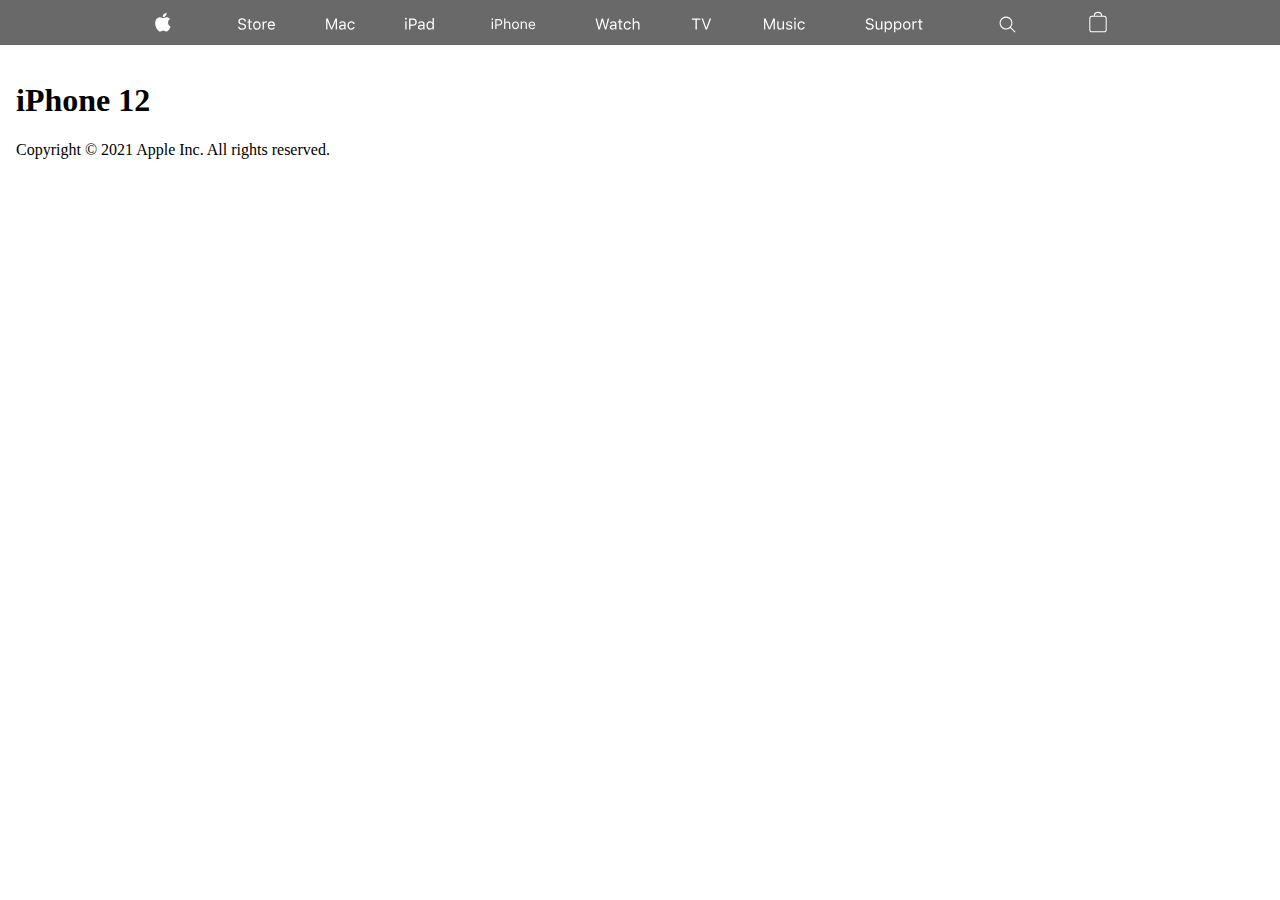
<file: index.html>
<!DOCTYPE html>
<html lang="en">
<head>
    <meta charset="UTF-8">
    <meta name="viewport" content="width=device-width, initial-scale=1.0">
    <title>Apple</title>
    <link rel="stylesheet" href="theme.css">
</head>
<body>
    <nav class="nav">
        <ul class="nav-ul">
            <li class="nav-li apple-logo"><a title="apple-logo" class="nav-a" href="index.html"><span class="hide-content">Apple</span></a></li>
            <li class="nav-li apple-store"><a title="apple-store" class="nav-a" href="index.html"><span class="hide-content">Store</span></a></li>
            <li class="nav-li apple-mac"><a title="apple-mac" class="nav-a" href="index.html"><span class="hide-content">Mac</span></a></li>
            <li class="nav-li apple-ipad"><a title="apple-ipad" class="nav-a" href="index.html"><span class="hide-content">iPad</span></a></li>
            <li class="nav-li apple-iphone"><a title="apple-iphone" class="nav-a" href="index.html"><span class="hide-content">iPhone</span></a></li>
            <li class="nav-li apple-watch"><a title="apple-watch" class="nav-a" href="index.html"><span class="hide-content">Watch</span></a></li>
            <li class="nav-li apple-tv"><a title="apple-tv" class="nav-a" href="index.html"><span class="hide-content">TV</span></a></li>
            <li class="nav-li apple-music"><a title="apple-music" class="nav-a" href="index.html"><span class="hide-content">Music</span></a></li>
            <li class="nav-li apple-support"><a title="apple-support" class="nav-a" href="index.html"><span class="hide-content">Support</span></a></li>
            <li class="nav-li apple-search"><a title="apple-search" class="nav-a" href="index.html"><span class="hide-content">Search</span></a></li>
            <li class="nav-li apple-bag"><a title="apple-bag" class="nav-a" href="index.html"><span class="hide-content">Bag</span></a></li>
        </ul>
    </nav>
    <main>
        <header>
            <h1>iPhone 12</h1>
        </header>
        <footer>
            <p>Copyright © 2021 Apple Inc. All rights reserved.</p>
        </footer>
    </main>
</body>
</html>
</file>
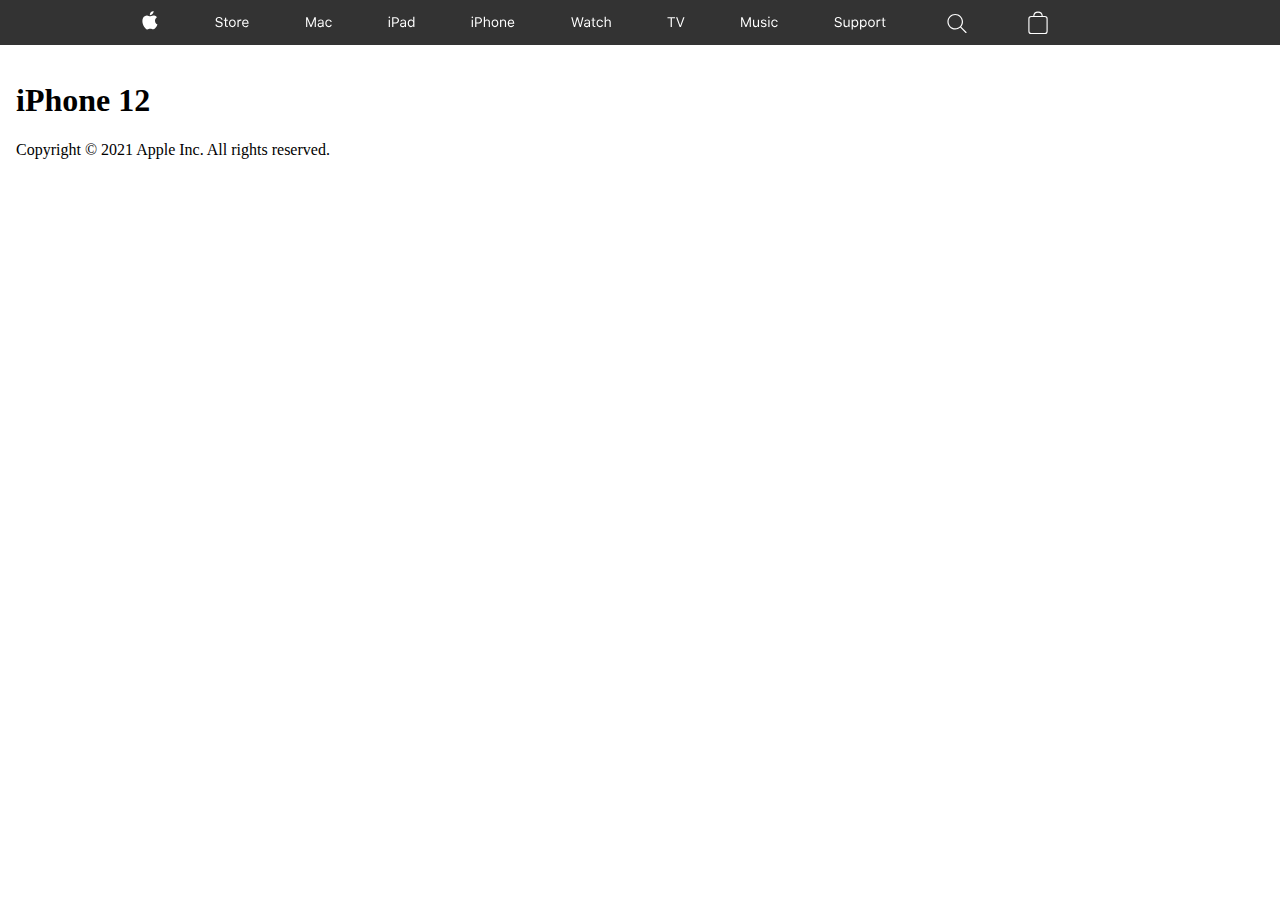
<file: float.html>
<!DOCTYPE html>
<html lang="en">
<head>
    <meta charset="UTF-8">
    <meta name="viewport" content="width=device-width, initial-scale=1.0">
    <title>Apple</title>
    <link rel="stylesheet" href="float-theme.css">
</head>
<body>
    <nav class="nav">
        <ul class="nav-ul">
            <li class="nav-li"><a title="Apple" class="nav-a" href="index.html"><img class="nav-img nav-img-apple-logo" alt="Apple" src="logos/apple-logo.svg"></a></li>
            <li class="nav-li"><a title="Store" class="nav-a" href="index.html"><img class="nav-img nav-img-apple-store" alt="Store" src="logos/apple-store.svg"></a></li>
            <li class="nav-li"><a title="Mac" class="nav-a" href="index.html"><img class="nav-img" alt="Mac" src="logos/apple-mac.svg"></a></li>
            <li class="nav-li"><a title="iPad" class="nav-a" href="index.html"><img class="nav-img" alt="iPad" src="logos/apple-ipad.svg"></a></li>
            <li class="nav-li"><a title="iPhone" class="nav-a" href="index.html"><img class="nav-img" alt="iPhone" src="logos/apple-iphone.svg"></a></li>
            <li class="nav-li"><a title="Watch" class="nav-a" href="index.html"><img class="nav-img" alt="Watch" src="logos/apple-watch.svg"></a></li>
            <li class="nav-li"><a title="TV" class="nav-a" href="index.html"><img class="nav-img" alt="TV" src="logos/apple-tv.svg"></a></li>
            <li class="nav-li"><a title="Music" class="nav-a" href="index.html"><img class="nav-img" alt="Music" src="logos/apple-music.svg"></a></li>
            <li class="nav-li"><a title="Support" class="nav-a" href="index.html"><img class="nav-img" alt="Support" src="logos/apple-support.svg"></a></li>
            <li class="nav-li apple-search-li"><a title="Search" class="nav-a" href="index.html"><img class="nav-img nav-search" alt="Search" src="logos/apple-search-1.svg"></a></li>
            <li class="nav-li apple-search-li"><a title="Bag" class="nav-a" href="index.html"><img class="nav-img nav-bag" alt="Bag" src="logos/apple-bag.svg"></a></li>
        </ul>
    </nav>
    <main>
        <header>
            <h1>iPhone 12</h1>
        </header>
        <footer>
            <p>Copyright © 2021 Apple Inc. All rights reserved.</p>
        </footer>
    </main>
</body>
</html>
</file>
<file: theme.css>
body{
    margin: 0;
    box-sizing: border-box;
}

main{
    padding: 1rem;
    max-width: 1080px;
}
nav{
    background-color: dimgrey;
    height: 2.8rem;
    padding-left: 5%;
    padding-right: 5%;
}

.nav-ul{
    display: inline-block;
    margin-top: 0.5rem;
}

.nav-li{
    display: inline;
    margin-left: 1.5rem;
    font-size: 1.8rem;
    background-repeat: no-repeat;
}

.apple-logo{
    background-image: url('logos/apple-logo.svg');
    background-size: 20px 45px;
    background-position: center center;
}

.apple-store{
    background-image: url('logos/apple-store.svg');
    background-size: 45px 49px;
    background-position: center center;
}

.apple-mac{
    background-image: url('logos/apple-mac.svg');
    background-size: 45px 49px;
    background-position: center center;
}

.apple-ipad{
    background-image: url('logos/apple-ipad.svg');
    background-size: 45px 49px;
    background-position: center center;
}

.apple-iphone{
    background-image: url('logos/apple-iphone.svg');
    background-size: 45px 49px;
    background-position: center center;
}

.apple-watch{
    background-image: url('logos/apple-watch.svg');
    background-size: 45px 49px;
    background-position: center center;
}

.apple-tv{
    background-image: url('logos/apple-tv.svg');
    background-size: 45px 49px;
    background-position: center center;
}

.apple-music{
    background-image: url('logos/apple-music.svg');
    background-size: 45px 49px;
    background-position: center center;
}

.apple-support{
    background-image: url('logos/apple-support.svg');
    background-size: 60px 49px;
    background-position: center center;
}

.apple-search{
    background-image: url('logos/apple-search.svg');
    background-size: 45px 80px;
    background-position-x: center;
    background-position-y: -0.2rem;
}

.apple-bag{
    background-image: url('logos/apple-bag.svg');
    background-size: 20px 45px;
    background-position: center center;
}

.hide-content{
    visibility: hidden;
}
</file>
<file: float-theme.css>
body{
    box-sizing: border-box;
    margin: 0;
    padding: 0;
}

main{
    padding: 1rem;
    max-width: 1080px;
}

.nav{
    padding-left: 8%;
    padding-right: 8%;
    background-color: rgba(0,0,0,0.8);
    height: 2.8rem;
}

.nav-ul{
    display:inline-block;
    margin: 0;
    *padding-top: 0.3rem;
}

.nav-li{
    display:inline;
    background-repeat: no-repeat;
}

.nav-img{
    float: left;
    padding-right: 3.5rem;
}

.nav-search{
    height: 47px;
    width: 30px;
}

.nav-bag{
    height: 50px;
    width: 20px;
}
</file>
